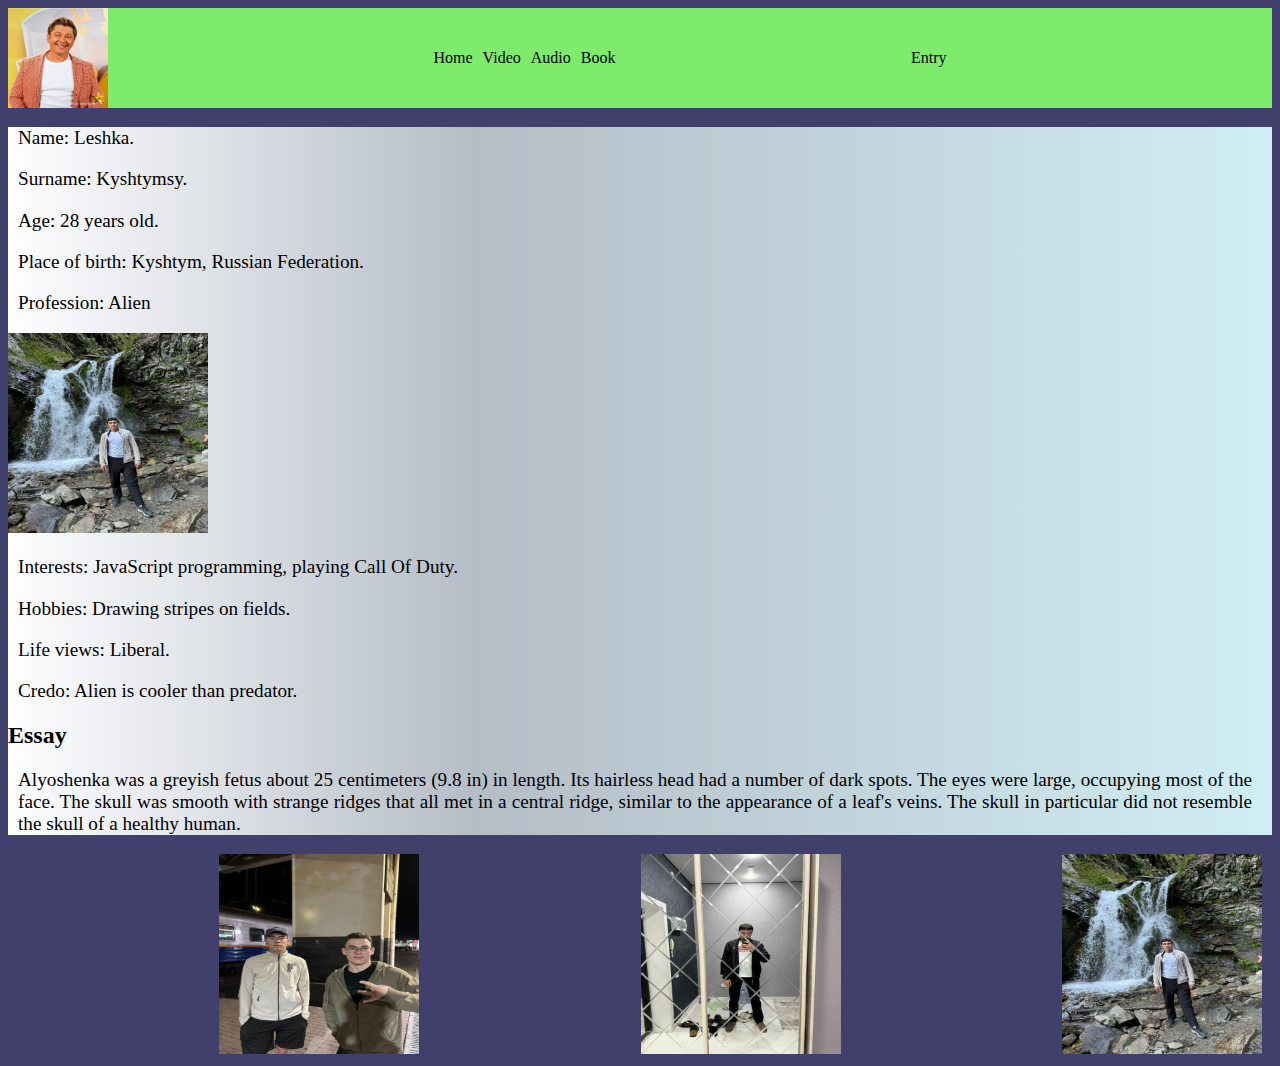
<file: Семенюк/index.html>
<!DOCTYPE html>
<html lang="en">
<head>
    <meta charset="UTF-8">
    <meta name="viewport" content="width=device-width, initial-scale=1.0">
    <link rel="stylesheet" href="src/style.css">
    <title>Index</title>
</head>
<body>
    <nav class="navbar">
        <img src="./src/public/брекоткин.jpg" width="100" height="100" alt="logo"> 
        <ul>
            <li><a href="index.html">Home</a></li>
            <li><a href="video.html">Video</a></li>
            <li><a href="audio.html">Audio</a></li>
            <li><a href="book.html">Book</a></li>
        </ul>
        <div><a href="https://ku.edu.kz">Entry</a></div>
        <div class="burger" id="burger2">
            <span></span>
            <span></span>
            <span></span>   
        </div>
    </nav>
    <main>
        <div>
            <p>Name: Leshka.</p>
            <p>Surname: Kyshtymsy.</p>
            <p>Age: 28 years old.</p>
            <p>Place of birth: Kyshtym, Russian Federation.</p>
            <p>Profession: Alien</p>
        </div>
        <img src="./src/public/я2.jpg" width="200" height="200" alt="Photo">
        <div>
            <p>Interests: JavaScript programming, playing Call Of Duty.</p>
            <p>Hobbies: Drawing stripes on fields.</p>
            <p>Life views: Liberal.</p>
            <p>Credo: Alien is cooler than predator.</p>
        </div>
        <section>
            <h2>Essay</h2>
            <p>Alyoshenka was a greyish fetus about 25 centimeters (9.8 in) in length.
                Its hairless head had a number of dark spots. The eyes were large, occupying most of the face.
                The skull was smooth with strange ridges that all met in a central ridge,
                similar to the appearance of a leaf's veins.
                The skull in particular did not resemble the skull of a healthy human.</p>
        </section>
    </main>
    <footer>
        <a href="https://www.youtube.com/watch?v=Rgqokr8xB2A"><img src="./src/public/я.jpg" width="200" height="200" alt="Video 1"></a>
        <a href="https://www.youtube.com/watch?v=scmElhAhMAs"><img src="./src/public/я1.jpg" width="200" height="200" alt="Video 2"></a>
        <a href="https://www.youtube.com/watch?v=rhq2porAyYQ"><img src="./src/public/я2.jpg" width="200" height="200" alt="Video 3"></a>
    </footer>
    <script src="./js/script.js"></script>
    <script>
        document.getElementById("burger2").addEventListener("click", function () {
            document.querySelector(".navbar").classList.toggle("open");
        });
    </script>
</body>
</html>
</file>
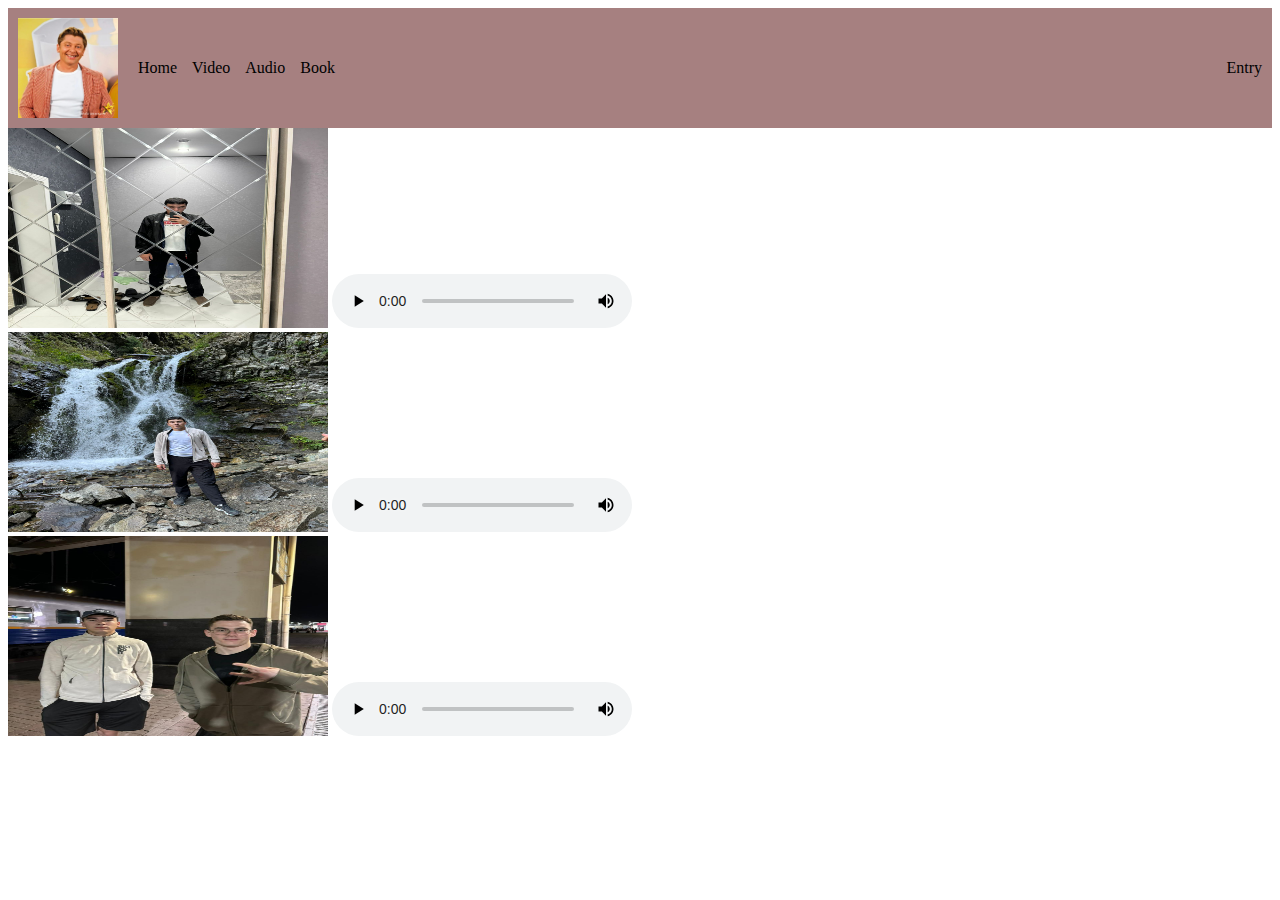
<file: Семенюк/audio.html>
<!DOCTYPE html>
<html lang="en">
<head>
    <meta charset="UTF-8">
    <meta name="viewport" content="width=device-width, initial-scale=1.0">
    <title>Audio</title>
    <style>
        .navbar {
            display: flex;
            align-items: center;
            padding: 10px;
            background-color: #a68080;
        }
        .navbar img {
            margin-right: 20px;
        }
        .navbar ul {
            list-style-type: none;
            margin: 0;
            padding: 0;
            display: flex;
        }
        .navbar li {
            margin-right: 15px;
        }
        .navbar a {
            text-decoration: none;
            color: #000;
        }
        .navbar div {
            margin-left: auto;
        }
    </style>
</head>
<body>
    <nav class="navbar">
        <img src="./src/public/брекоткин.jpg" width="100" height="100" alt="logo"> 
        <ul>
            <li><a href="index.html">Home</a></li>
            <li><a href="video.html">Video</a></li>
            <li><a href="audio.html">Audio</a></li>
            <li><a href="book.html">Book</a></li>
        </ul>
        <div><a href="https://ku.edu.kz">Entry</a></div>
    </nav>    
    <main>
        <section>
            <img src="./src/public/я1.jpg" width="320" height="200" alt="Image 1"> 
            <audio src="./src/public/audio_2024-09-05_09-01-29.ogg" controls type="audio/ogg"></audio>
        </section>
        <section>
            <img src="./src/public/я2.jpg" width="320" height="200" alt="Image 2"> 
            <audio src="./src/public/audio_2024-09-05_09-01-22.ogg" controls type="audio/ogg"></audio>
        </section>
        <section>
            <img src="./src/public/я.jpg" width="320" height="200" alt="Image 3"> 
            <audio src="./src/public/audio_2024-09-05_09-01-07.ogg" controls type="audio/ogg"></audio>
        </section>
    </main>
</body>
</html>
</file>
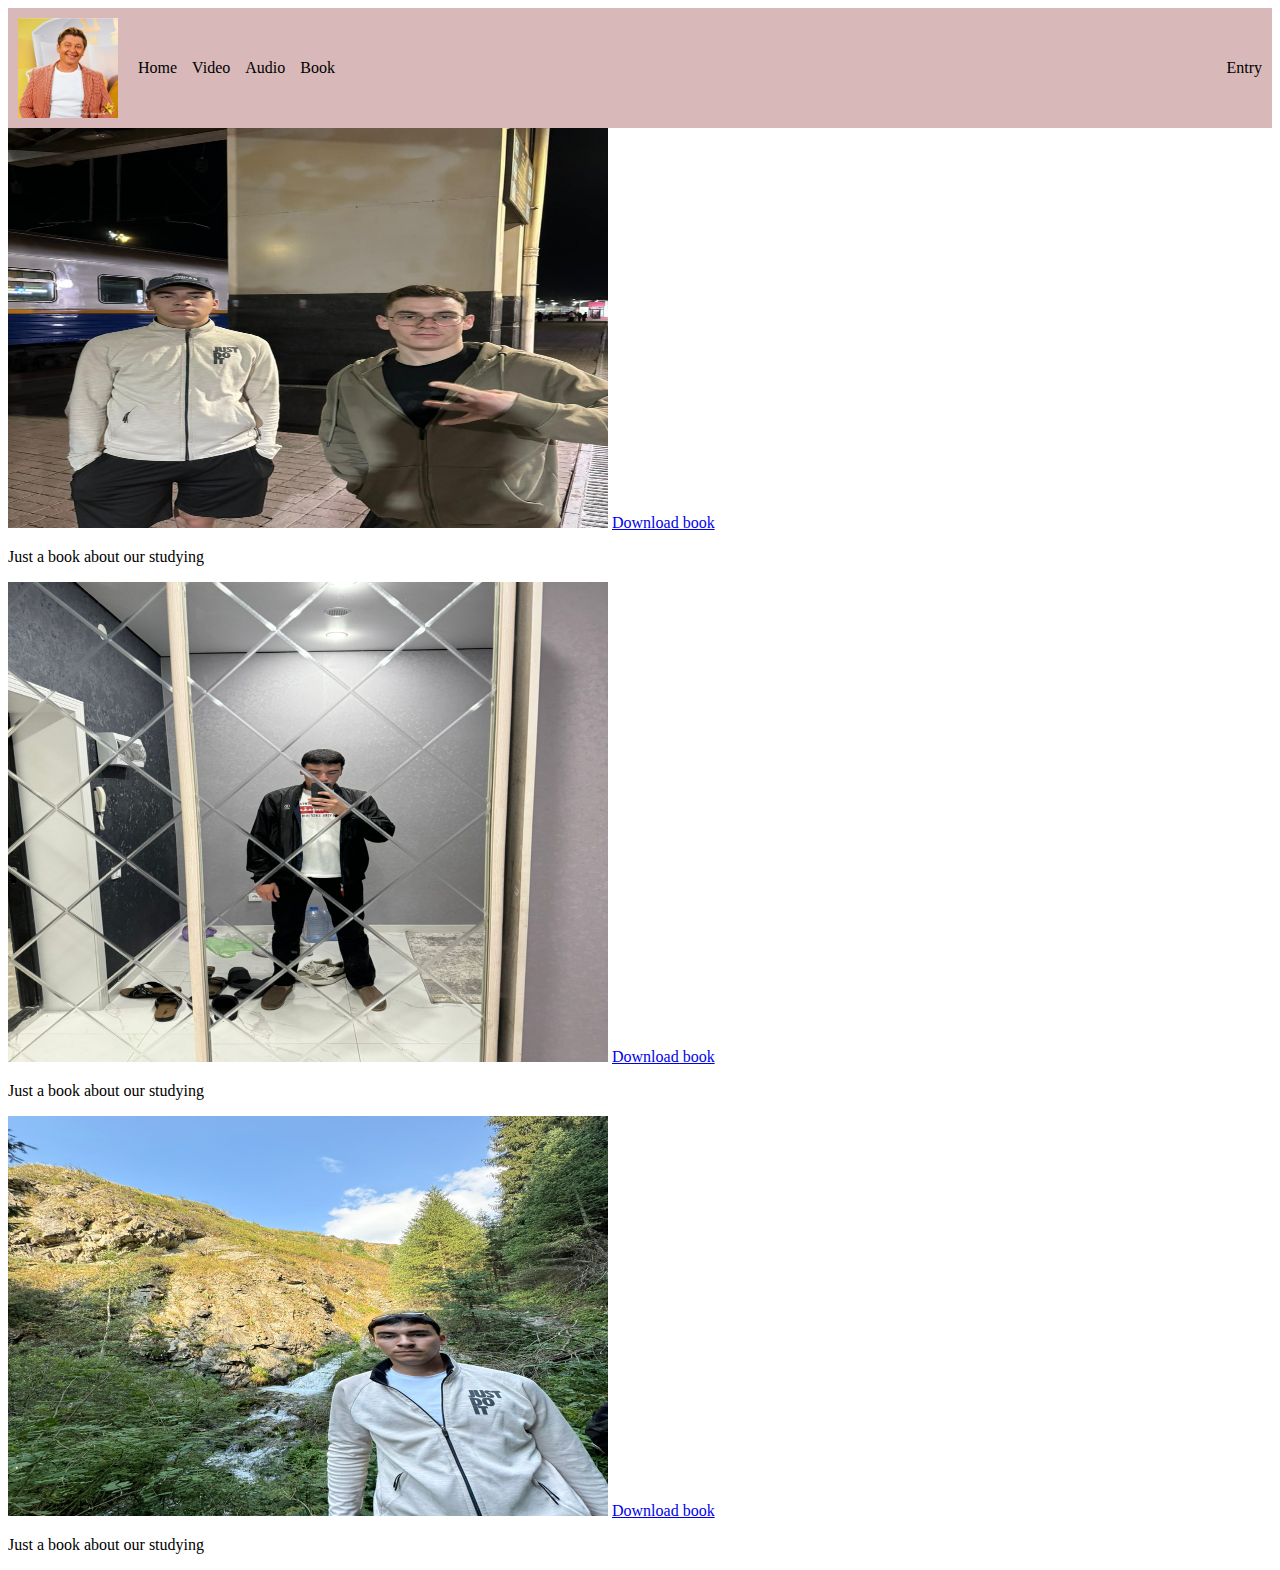
<file: Семенюк/book.html>
<!DOCTYPE html>
<html lang="en">
<head>
    <meta charset="UTF-8">
    <meta name="viewport" content="width=device-width, initial-scale=1.0">
    <title>Book</title>
    <style>
        .navbar {
            display: flex;
            align-items: center;
            padding: 10px;
            background-color: #d8b8b8;
        }
        .navbar img {
            margin-right: 20px;
        }
        .navbar ul {
            list-style-type: none;
            margin: 0;
            padding: 0;
            display: flex;
        }
        .navbar li {
            margin-right: 15px;
        }
        .navbar a {
            text-decoration: none;
            color: #000;
        }
        .navbar div {
            margin-left: auto;
        }
    </style>
</head>
<body>
    <nav class="navbar">
        <img src="./src/public/брекоткин.jpg" width="100" height="100" alt="logo"> 
        <ul>
            <li><a href="index.html">Home</a></li>
            <li><a href="video.html">Video</a></li>
            <li><a href="audio.html">Audio</a></li>
            <li><a href="book.html">Book</a></li>
        </ul>
        <div><a href="https://ku.edu.kz">Entry</a></div>
    </nav>    
    <main>
        <section>
            <img src="./src/public/я.jpg" width="600" height="400" alt="Book Cover 1"> 
            <a href="./src/public/Graphs.pdf">Download book</a>
            <p>Just a book about our studying</p>
        </section>
        <section>
            <img src="./src/public/я1.jpg" width="600" height="480" alt="Book Cover 2"> 
            <a href="./src/public/Graphs.pdf">Download book</a>
            <p>Just a book about our studying</p>
        </section>
        <section>
            <img src="./src/public/я3.jpg" width="600" height="400" alt="Book Cover 3"> 
            <a href="./src/public/Graphs.pdf">Download book</a>
            <p>Just a book about our studying</p>
        </section>
    </main>  
</body>
</html>
</file>
<file: Семенюк/src/style.css>
.navbar {
    display: flex;
    width: 100%;
    flex-direction: row;
    justify-content: space-between;
    background-color: #7feb6c;
}

.navbar ul {
    display: flex;
    flex-direction: row;
    list-style: none;
    margin: 0;
}

.navbar ul li {
    display: flex;
    margin-right: 10px;
}

.navbar ul li:hover {
    background-color: #7cc6e5;
    border-radius: 20%;
}

.navbar ul li a {
    text-decoration: none;
    color: black;
    margin: auto;
}

.navbar div {
    display: flex;
    margin-right: 20px;
}

.navbar div a {
    text-decoration: none;
    color: black;
    margin: auto;
}

.navbar div:hover {
    background-color: #7cc6e5;
    border-radius: 20%;
}

.container {
    display: flex;
    flex-direction: row;
    flex-wrap: wrap;
}

.person, .interests {
    width: 25%;
    margin: auto;
}

.container img {
    border-radius: 10%;
    box-shadow: 10px 10px 5px gray;
    width: 50%;
    height: auto;
}

.container img:hover {
    transform: scale(1.1);
    transition: 0.5s ease;
    box-shadow: 10px 10px 5px #7cc6e5;
}

body {
    background-color: #41406d;
}

main {
    background: linear-gradient(90deg, rgba(254, 254, 255, 1) 0%, rgba(226, 237, 233, 0.72) 37%, rgba(208, 238, 243, 1) 100%);
}

p {
    text-align: justify;
    font-size: 1.2rem;
    font-weight: normal;
    margin-right: 20px;
    margin-left: 10px;
}

p:hover {
    background-color: #7cc6e5;
}

.container section {
    width: 100%;
    margin: auto;
}

.container video {
    display: flex;
    flex-direction: column;
}

.video1, .video2, .video3 {
    margin-bottom: 20px;
    flex-direction: column;
    display: flex;
}

.video1 video {
    margin: auto;
}

.video2 iframe, .video3 iframe {
    margin: auto;
}

.container-audio {
    display: flex;
    flex-direction: column;
}

.audio1, .audio2, .audio3 {
    display: flex;
    flex-direction: column;
    margin-top: 20px;
}

.audio1 audio, .audio2 audio, .audio3 audio {
    width: 60%;
    margin: auto;
}

.audio1 img, .audio2 img, .audio3 img {
    margin: auto;
    border-radius: 10%;
    box-shadow: 5px 5px 5px #7cc6e5;
}

.container-book {
    display: flex;
    flex-direction: column;
}

.book1, .book2, .book3 {
    display: flex;
    flex-direction: column;
    margin-top: 20px;
}

.book1 img, .book2 img, .book3 img {
    margin: auto;
    border-radius: 10%;
    box-shadow: 5px 5px 5px #7cc6e5;
    margin-bottom: 10px;
}

.book1 a, .book2 a, .book3 a {
    margin: auto;
    text-decoration: none;
    color: black;
    font-size: 1.2rem;
}

.book1 img:hover, .book2 img:hover, .book3 img:hover {
    box-shadow: 5px 5px 5px greenyellow;
}

.book1 a:hover, .book2 a:hover, .book3 a:hover {
    background-color: #7cc6e5;
    transition: 0.7s ease;
}

footer {
    display: flex;
    flex-direction: row;
    justify-content: center;
}

footer a {
    display: block;
    margin-left: auto;
    margin-right: auto;
    margin-right: 10px;
}

.burger {
    display: none;
}

@media (max-width: 700px) {
    .container {
        display: flex;
        flex-direction: column;
    }

    .person {
        display: flex;
        flex-direction: column;
        flex-wrap: wrap;
        width: 100%;
        margin: 0%;
    }

    .person p {
        margin-top: 5px;
        margin-bottom: 10px;
    }

    .container img {
        margin-top: 20px;
        border-radius: 10%;
        box-shadow: 5px 5px 5px gray;
        width: 95%;
        height: auto;
        margin: auto;
    }

    .container img:hover {
        transform: scale(1.03);
        transition: 0.5s ease;
        box-shadow: 5px 5px 5px #7cc6e5;
    }

    .interests {
        display: flex;
        flex-direction: column;
        flex-wrap: wrap;
        width: 100%;
        margin: 0%;
    }

    .interests p {
        margin-top: 5px;
        margin-bottom: 10px;
    }

    h2 {
        margin: 10px;
        text-align: center;
    }

    .video1 video {
        margin-top: 20px;
        width: 95%;
        height: auto;
    }

    .video2 iframe, .video3 iframe {
        width: 95%;
        height: 320px;
    }

    .book1 img, .book2 img, .book3 img {
        width: 95%;
        height: auto;
    }

    .burger {
        display: none;
    }
    
    .burger {
        display: block; /* Отображение элемента как блочный элемент */
        position: relative; /* Относительное позиционирование для внутренних элементов */
        width: 40px; /* Ширина контейнера */
        height: 40px; /* Высота контейнера */
        margin: auto; /* Автоматические отступы по бокам для центрирования */
        margin-left: 20px; /* Отступ слева */
        margin-right: 5px; /* Отступ справа */
    }
    
    /* Стили для полосок внутри бургер-меню */
    .burger span {
        position: absolute; /* Абсолютное позиционирование для расположения полосок внутри контейнера */
        width: 30px; /* Ширина каждой полоски */
        left: 5px; /* Отступ от левого края контейнера */
        height: 3px; /* Высота полоски */
        background-color: black; /* Цвет полоски */
        bottom: 20px; /* Расположение полоски от нижнего края контейнера */
    }
    
    /* Стили для первой полоски бургер-меню */
    .burger span:nth-child(1) {
        transform: translateY(-10px); /* Перемещение первой полоски вверх на 10px */
    }
    
    /* Стили для третьей полоски бургер-меню */
    .burger span:nth-child(3) {
        transform: translateY(10px); /* Перемещение третьей полоски вниз на 10px */
    }
    
    .navbar ul {
        position: absolute; /* Абсолютное позиционирование относительно ближайшего позиционированного предка, в нашем случае экрана. */
        background: radial-gradient(circle at top left, rgb(235, 224, 142), rgb(161, 222, 225), rgb(80, 173, 224)); /* Радужный градиентный фон от верхнего левого угла */
        flex-direction: column; /* Элементы списка будут выстраиваться вертикально (необходимо для флекс-контейнера) */
        width: 30%; /* Ширина списка равна 30% от ширины родительского элемента */
        height: auto; /* Высота автоматически подстраивается под содержимое */
        top: 68px; /* Расположение списка на 68px ниже от верхнего края родительского элемента */
        left: -40%; /* Расположение списка на 40% ширины родительского элемента слева (вне видимой области) */
        z-index: 2; /* Уровень стека элемента, чтобы он перекрывал другие элементы с меньшим z-index */
    }
    
    /* Стили для элементов списка внутри навигационного меню */
    .navbar ul li {
        margin-top: 10px; /* Отступ сверху для элементов списка */
    }
    
    /* Стили для элемента списка при наведении */
    .navbar ul li:hover {
        background-color: black; /* Цвет фона элемента становится черным при наведении */
        transform: scale(1.07); /* Увеличение размера элемента на 7% при наведении */
        transition: 0.3s ease; /* Добавление плавного перехода */
    }
}

@media (min-width: 700px) and (max-width: 900px) {
    .container {
        margin-top: 20px;
        border-radius: 10%;
        box-shadow: 5px 5px 5px gray;
        width: 320px;
        height: 200px;
        margin: auto;
    }
}
</file>
